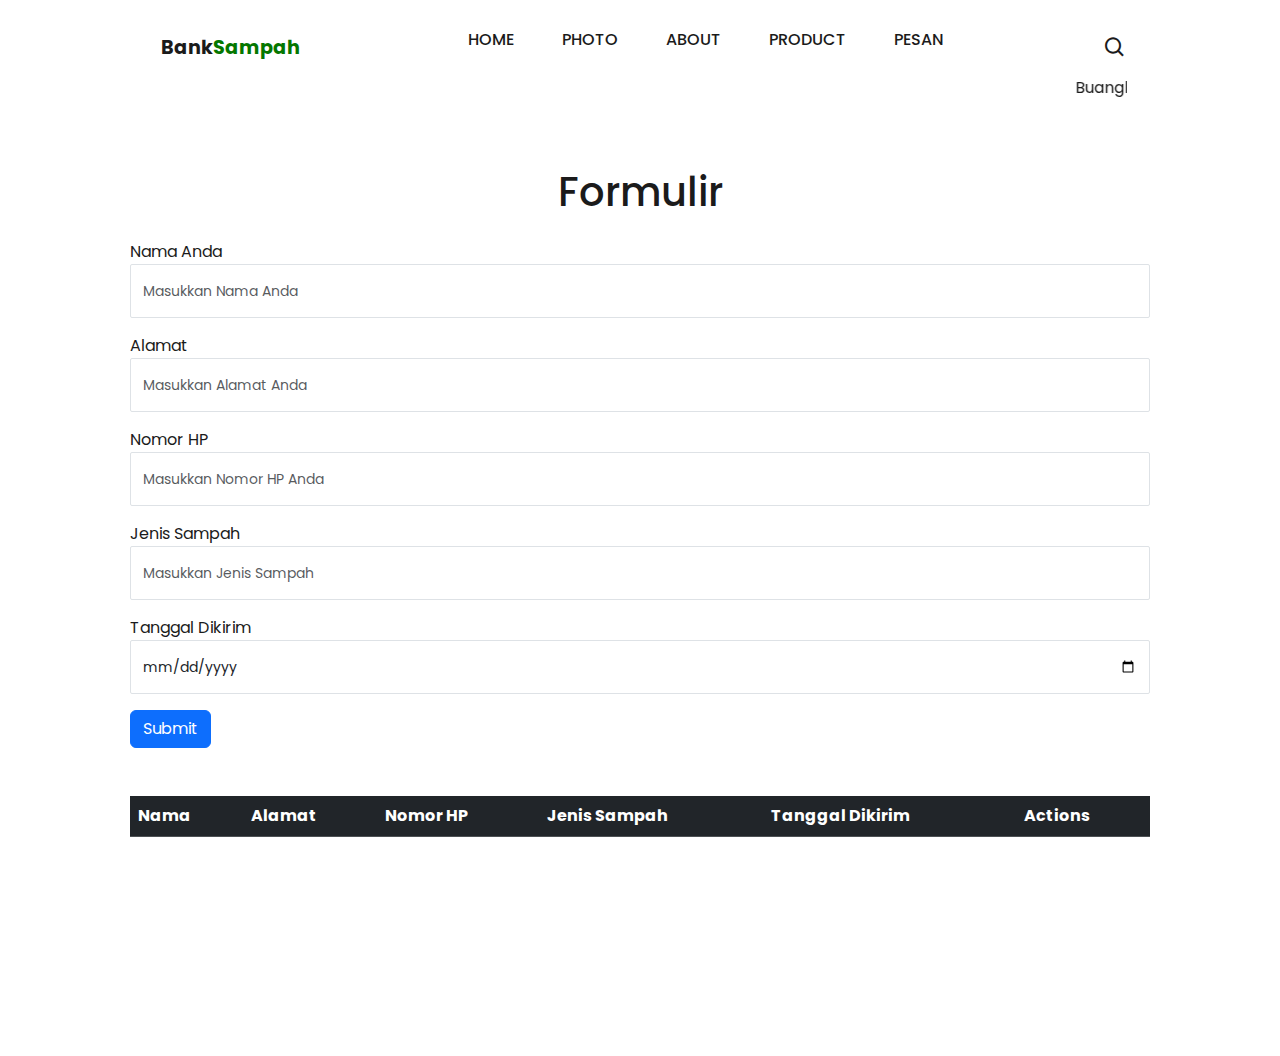
<file: crud.html>
<!DOCTYPE html>
<html lang="en">
<head>
    <meta charset="UTF-8">
    <meta name="viewport" content="width=device-width, initial-scale=1.0">
    <title>Bank Sampah</title>
   <link rel="stylesheet" href="css/bootstrap.min.css">
    <link rel="stylesheet" href="style.css">
    <link rel="stylesheet"
  href="https://unpkg.com/boxicons@latest/css/boxicons.min.css">
</head>
<body style="background-color: #fff; color: #1b1b1b;">
<div class="container">
    <div class="nav container ">
        <i class='bx bx-menu' id="menu-icon"></i>
        <a href="index.html" class="logo text-decoration-none">Bank<span>Sampah</span></a>
        <ul class="navbar">
            <li><a class="text-decoration-none" href="index.html#home">Home</a></li>
            <li><a class="text-decoration-none" href="index.html#photo">Photo</a></li>
            <li><a class="text-decoration-none" href="index.html#about">About</a></li>
            <li><a class="text-decoration-none" href="index.html#product">Product</a></li>
            <li><a class="text-decoration-none" href="formulir.html">Pesan</a></li>
        </ul>
        <i class='bx bx-search' id="search-icon"></i>
        <div class="search-box container">
            <input type="search" name="" id="" placeholder="Cari Disini...">
        </div>
        <marquee
        behavior="scroll"
        direction="left"
        >Buanglah sampah pada tempat yang disediakan :></marquee
      >
    </div>
    <div class="container mt-5">
        <h1 class="text-center mb-4">Formulir</h1>
        <form id="student-form" autocomplete="off">
            <div class="mb-3">
                <label for="yourname">Nama Anda</label>
                <input type="text" id="yourname" class="form-control" placeholder="Masukkan Nama Anda">
            </div>
            <div class="mb-3">
                <label for="alamat">Alamat</label>
                <input type="text" id="alamat" class="form-control" placeholder="Masukkan Alamat Anda">
            </div>
            <div class="mb-3">
                <label for="nomorhp">Nomor HP</label>
                <input type="text" id="nomorhp" class="form-control" placeholder="Masukkan Nomor HP Anda">
            </div>
            <div class="mb-3">
                <label for="jenissampah">Jenis Sampah</label>
                <input class="form-control" id="jenissampah" type="text" placeholder="Masukkan Jenis Sampah">
            </div>
            <div class="mb-3">
                <label for="tanggal">Tanggal Dikirim</label>
                <input type="date" id="tanggal" class="form-control" placeholder="Masukkan Tanggal Dikirim">
            </div>
            <button type="submit" class="btn btn-primary">Submit</button>
        </form>
        <div class="table-responsive">
            <table class="table mt-5 table-dark">
                <thead>
                    <tr>
                        <th>Nama</th>
                        <th>Alamat</th>
                        <th>Nomor HP</th>
                        <th>Jenis Sampah</th>
                        <th>Tanggal Dikirim</th>
                        <th>Actions</th>
                    </tr>
                </thead>
                <tbody id="student-list"></tbody>
            </table>
        </div>
    </div>
</div>
   
<div class="modal fade" id="receiptModal" tabindex="-1" aria-labelledby="receiptModalLabel" aria-hidden="true">
    <div class="modal-dialog">
        <div class="modal-content">
            <div class="modal-header">
                <h5 class="modal-title" id="receiptModalLabel">Struk Transaksi</h5>
                <button type="button" class="btn-close" data-bs-dismiss="modal" aria-label="Close"></button>
            </div>
            <div class="modal-body">
                <p><strong>Nama:</strong> <span id="receipt-name"></span></p>
                <p><strong>Alamat:</strong> <span id="receipt-address"></span></p>
                <p><strong>Nomor HP:</strong> <span id="receipt-phone"></span></p>
                <p><strong>Jenis Sampah:</strong> <span id="receipt-type"></span></p>
                <p><strong>Tanggal Dikirim:</strong> <span id="receipt-date"></span></p>
            </div>
            <div class="modal-footer">
                <button type="button" class="btn btn-secondary" data-bs-dismiss="modal">Tutup</button>
                <button type="button" class="btn btn-primary" id="cetak">Cetak</button>
            </div>
        </div>
    </div>
</div>
   
</header>
<script src="crud.js"></script>
<script src="script.js"></script>
<script src="js/bootstrap.min.js"></script>
        
</body>
</html>
</file>
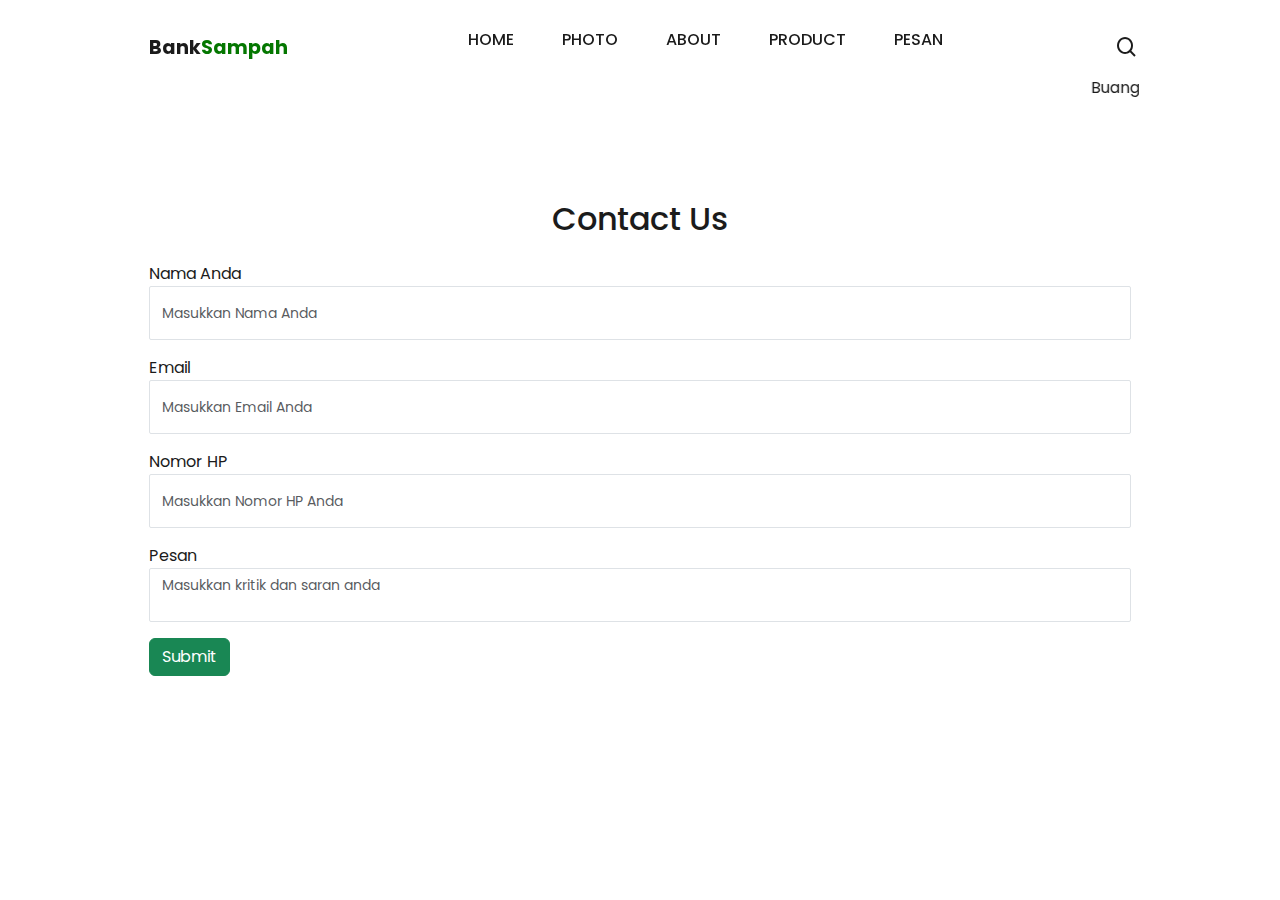
<file: formulir.html>
<!DOCTYPE html>
<html lang="en">
  <head>
    <meta charset="UTF-8" />
    <meta name="viewport" content="width=device-width, initial-scale=1.0" />
    <title>Bank Sampah</title>
    <link rel="stylesheet" href="css/bootstrap.min.css" />
    <link rel="stylesheet" href="style.css" />
    <link
      rel="stylesheet"
      href="https://unpkg.com/boxicons@latest/css/boxicons.min.css"
    />
  </head>
  <body>
    <header>
      <div class="nav container">
        <i class="bx bx-menu" id="menu-icon"></i>
        <a href="index.html" class="logo text-decoration-none"
          >Bank<span>Sampah</span></a
        >
        <ul class="navbar">
          <li>
            <a class="text-decoration-none" href="index.html#home">Home</a>
          </li>
          <li>
            <a class="text-decoration-none" href="index.html#photo">Photo</a>
          </li>
          <li>
            <a class="text-decoration-none" href="index.html#about">About</a>
          </li>
          <li>
            <a class="text-decoration-none" href="index.html#product"
              >Product</a
            >
          </li>
          <li>
            <a class="text-decoration-none" href="index.html#pesan">Pesan</a>
          </li>
        </ul>
        <i class="bx bx-search" id="search-icon"></i>
        <div class="search-box container">
          <input type="search" name="" id="" placeholder="Cari Disini..." />
        </div>
        <marquee behavior="scroll" direction="left">
          Buanglah sampah pada tempat yang disediakan :>
        </marquee>
      </div>
    </header>
    <div class="formulir">
      <form
        action="https://script.google.com/macros/s/AKfycbwQC265aeYFbj22Gr9q6BwaqFduNuFtc3AvdPoJpbY6O14t3CMlegVPkYWWqwPXC2It/exec"
        id="student-form"
        name="pesan-form"
        class="row justify-content-center mb-4"
        autocomplete="off"
        method="post"
      >
        <div class="col-10 mb-3 text-center">
          <h2>Contact Us</h2>
        </div>
        <div class="col-10 mb-3">
          <label for="yourname">Nama Anda</label>
          <input
            class="form-control"
            id="namaanda"
            name="Nama User"
            type="text"
            placeholder="Masukkan Nama Anda"
          />
        </div>
        <div class="col-10 mb-3">
          <label for="alamat">Email</label>
          <input
            class="form-control"
            id="alamat"
            type="email"
            name="Email"
            placeholder="Masukkan Email Anda"
          />
        </div>
        <div class="col-10 mb-3">
          <label for="nomorhp">Nomor HP</label>
          <input
            class="form-control"
            id="nomorhp"
            name="No Hp"
            type="text"
            placeholder="Masukkan Nomor HP Anda"
          />
        </div>
        <div class="col-10 mb-3">
          <label for="nomorhp">Pesan</label>
          <textarea
            class="form-control"
            id="pesan"
            name="Pesan"
            type="text"
            placeholder="Masukkan kritik dan saran anda"
          ></textarea>
        </div>
        <div class="col-10">
          <input class="btn btn-success add-btn" type="submit" value="Submit" />
        </div>
      </form>

      <!-- <div class="last_row">
              <div class="row row-cols-1 row-cols-3 p-3 text-white">
                  <div class="col">
                      <h4>Call Us</h4>
                      <p>Lorem, ipsum dolor sit amet consectetur adipisicing elit. Voluptas eius dignissimos earum.</p>
                  </div>
                  <div class="col">
                      <h4>Call Us</h4>
                      <p>Lorem, ipsum dolor sit amet consectetur adipisicing elit. Voluptas eius dignissimos earum.</p>
                  </div>
                  <div class="col">
                      <h4>Call Us</h4>
                      <p>Lorem, ipsum dolor sit amet consectetur adipisicing elit. Voluptas eius dignissimos earum.</p>
                  </div>
              </div>
          </div> -->
    </div>
    <div
      class="modal fade"
      id="successModal"
      tabindex="-1"
      aria-labelledby="successModalLabel"
      aria-hidden="true"
    >
      <div class="modal-dialog">
        <div class="modal-content">
          <div class="modal-header">
            <h5 class="modal-title" id="successModalLabel">
              Pesan Sudah Terkirim
            </h5>
            <button
              type="button"
              class="btn-close"
              data-bs-dismiss="modal"
              aria-label="Close"
            ></button>
          </div>
          <div class="modal-body">
            Terima kasih banyak atas saran dan pesan yang diberikan, ini menjadi
            masukan berharga untuk pengembangan aplikasi ke depannya!
          </div>
          <div class="modal-footer">
            <button
              type="button"
              class="btn btn-primary"
              data-bs-dismiss="modal"
            >
              OK
            </button>
          </div>
        </div>
      </div>
    </div>
    <div
      class="modal fade"
      id="errorModal"
      tabindex="-1"
      aria-labelledby="errorModalLabel"
      aria-hidden="true"
    >
      <div class="modal-dialog">
        <div class="modal-content">
          <div class="modal-header">
            <h5 class="modal-title" id="errorModalLabel">Kesalahan</h5>
            <button
              type="button"
              class="btn-close"
              data-bs-dismiss="modal"
              aria-label="Close"
            ></button>
          </div>
          <div class="modal-body">
            Mohon isi semua field sebelum mengirimkan formulir.
          </div>
          <div class="modal-footer">
            <button
              type="button"
              class="btn btn-danger"
              data-bs-dismiss="modal"
            >
              Tutup
            </button>
          </div>
        </div>
      </div>
    </div>
    <script src="js/bootstrap.min.js"></script>
    <script src="script.js"></script>
  </body>
</html>
</file>
<file: style.css>
@import url("https://fonts.googleapis.com/css2?family=Poppins:wght@300;400;500;600;700&display=swap");

* {
  font-family: "Poppins", sans-serif;
  margin: 0;
  padding: 0;
  box-sizing: border-box;
  scroll-padding-top: 1rem;
  scroll-behavior: smooth;
  list-style: none;
  text-decoration: none;
}

:root {
  --main-color: #047700;
  --text-color: #1b1b1b;
  --bg-color: #fff;
}

section {
  padding: 4rem 0 2rem;
}

img {
  width: 100%;
}

body {
  color: var(--text-color);
  overflow-x: hidden;
}

.container {
  max-width: 1068px;
  margin-left: auto;
  margin-right: auto;
}

header {
  display: block;
  width: 100%;
  position: fixed;
  top: 0;
  left: 0;
  z-index: 100;
  background-color: rgba(255, 255, 255, 0.897);
}

.nav {
  display: flex;
  align-items: center;
  justify-content: space-between;
  padding: 20px 35px;
}

marquee span {
  background-color: rgba(255, 255, 255, 0.897);
  color: var(--main-color);
}

#menu-icon {
  font-size: 24px;
  cursor: pointer;
  color: var(--text-color);
  display: none;
}

.logo {
  font-size: 1.2rem;
  font-weight: 700;
  color: var(--text-color);
}

.logo span {
  color: var(--main-color);
}

.navbar {
  display: flex;
  column-gap: 2rem;
}

.text-decoration-none {
  margin: 8px;
}

.navbar a {
  color: var(--text-color);
  font-size: 1rem;
  text-transform: uppercase;
  font-weight: 500;
}

.navbar a:hover,
.navbar .active {
  color: var(--main-color);
  border-bottom: 3px solid var(--main-color);
  transition: 0.3s;
}

#search-icon {
  font-size: 24px;
  cursor: pointer;
}

.search-box {
  position: absolute;
  top: 110%;
  right: 0;
  left: 0;
  background: var(--bg-color);
  box-shadow: 4px 4px 20px rgb(15 54 55 / 10%);
  border: 1px solid var(--main-color);
  border-radius: 0.5rem;
  clip-path: circle(0% at 100% 0%);
}

.search-box.active {
  clip-path: circle(144% at 100% 0%);
  transition: 0.4s;
}

.search-box input {
  width: 100%;
  padding: 20px;
  border: none;
  outline: none;
  background: transparent;
  font-size: 1rem;
}

.home span {
  color: var(--main-color);
}

.home {
  max-width: 1300px;
  margin: auto;
  width: 100%;
  min-height: 640px;
  display: flex;
  align-items: center;
  background-repeat: no-repeat;
  background-size: cover;
  background-position: center left;
}

.heading {
  text-align: center;
}

.heading span {
  font-weight: 500;
  color: var(--main-color);
}

.heading p {
  font-size: 0.938rem;
  font-weight: 300;
}

.photo-container {
  display: flex;
  flex-wrap: wrap;
  gap: 2rem;
  margin-top: 2rem;
}

.photo-container .box {
  flex: 1 1 17rem;
  position: relative;
  height: 200px;
  border-radius: 0.5rem;
  overflow: hidden;
  margin: 5px;
}

.photo-container .box img {
  width: 100%;
  height: 100%;
  object-fit: cover;
  overflow: hidden;
}

.photo-container .box img:hover {
  transform: scale(1.1);
  transition: 0.5s;
}

.about {
  display: flex;
  flex-wrap: wrap;
  align-items: center;
  gap: 1.5rem;
}

.about-img {
  flex: 1 1 21rem;
}

.about-text {
  flex: 1 1 21rem;
}

.about-text span {
  font-weight: 500;
  color: var(--main-color);
}

.about-text h2 {
  font-size: 1.7rem;
}

.about-text p {
  font-size: 0.938rem;
  margin: 0.5rem 0 1.4rem;
}

/*.workingspace {
    margin-top: 120px;
    text-align: center;
}

.workingspace h3 {
    font-size: 52px;
    font-weight: 200;
    text-transform: uppercase;
    margin-top: 30px;
}

.workingspace span {
    font-weight: 500;
}

.workingspace p {
    font-size: 18px;
    color: #ACACAC;
    font-weight: 200;
    margin: 30px 0;
}

.workingspace {
    text-align: left;
    overflow: hidden;

}

.text {
    margin-left: 30px;
}

.workingspace img {
    margin-left: 20px;
    border-radius: 20px;
}*/

.judul span {
  color: var(--main-color);
}

.produk {
  width: 100%;
}

.card-container {
  padding: 10rem 4rem;
}

.card-img-top {
  border-radius: 50px;
  padding: 20px;
}

.card {
  border-radius: 30px;
  width: 95%;
  box-shadow: rgba(0, 0, 0, 0.25) 0px 0.0625em 0.0625em,
    rgba(0, 0, 0, 0.25) 0px 0.125em 0.5em,
    rgba(255, 255, 255, 0.1) 0px 0px 0px 1px inset;
}

.card-body {
  padding: 25px;
  margin-top: -15px;
}

.buy {
  border-radius: 50px;
  width: 120px;
}

.buy:hover {
  background-color: var(--text-color);
}

.card-title,
.duit {
  color: var(--main-color);
}

.first_col {
  background-color: white;
  height: 550px;
  position: relative;
  width: 550px;
  left: 155px;
  top: 171px;
  border-radius: 20px;
}

.img-fluid {
  border-radius: 20px;
}

.last_row {
  width: 60 !important;
  position: relative !important;
  left: 350px;
  top: 50px;
  height: 200px;
  padding-bottom: 100px !important;
  background-color: var(--main-color);
}

.form-control {
  height: 54px;
  background-color: #fff;
  font-size: 14px;
  border-radius: 2px;
  box-sizing: none !important;
  border: 1px solide #555;
}

.form-control[type="text"]:focus {
  border: 2px solid #555;
}

.footer {
  background: var(--text-color);
  color: #f6f6f6;
  border-top: 2px solid var(--main-color);
}

.footer-container {
  display: flex;
  justify-content: space-between;
  gap: 1rem;
}

.footer-container .logo {
  color: var(--bg-color);
  margin-bottom: 1rem;
}

.footer-container .footer-box {
  display: flex;
  flex-direction: column;
}

.social {
  display: flex;
  align-items: center;
}

.social a {
  font-size: 24px;
  color: var(--bg-color);
  margin-right: 1rem;
}

.social a:hover {
  color: var(--main-color);
  transition: 0.3s;
}

.footer-box h3 {
  font-size: 1.1rem;
  font-weight: 400;
  margin-bottom: 1rem;
}

.footer-box a,
.footer p {
  color: #818181;
  margin-bottom: 10px;
}

.footer-box a:hover {
  color: var(--main-color);
  transition: 0.3s;
}

.copyright {
  padding: 20px;
  text-align: center;
  color: var(--bg-color);
  background: var(--text-color);
}

.formulir {
  height: 100vh;
  width: 100%;
  display: flex;
  justify-content: center;
  align-items: center;
  padding: 15rem 3rem;
}

textarea {
  resize: none;
}

@media (max-width: 1080px) {
  .container {
    margin-left: 1rem;
    margin-right: 1rem;
  }
}

@media (max-width: 991px) {
  .search-box {
    width: 90%;
  }
  section {
    padding: 3rem 0 1rem;
  }
  .home-text {
    padding-left: 2rem;
  }
  .home-text h1 {
    font-size: 2.1rem;
  }
}

@media (max-width: 768px) {
  .search-box {
    width: 90%;
  }
  .search-box input {
    padding: 15px;
  }

  #menu-icon {
    display: initial;
  }

  .navbar {
    position: absolute;
    top: 100%;
    right: 0;
    left: 0;
    display: flex;
    flex-direction: column;
    background: var(--bg-color);
    row-gap: 0.5rem;
    text-align: center;
    box-shadow: 4px 4px 20px rgb(15 54 55 / 20%);
    clip-path: circle(0% at 0% 0%);
    transition: 0.6s;
  }

  .navbar a {
    display: block;
    pad: 15px;
  }
  .navbar a:hover,
  .navbar .active {
    border-bottom: none;
    background: var(--main-color);
    color: var(--bg-color);
  }

  .navbar.active {
    clip-path: circle(144% at 0% 0%);
  }
}

@media (max-width: 727px) {
  .heading span {
    font-size: 0.9rem;
  }
  .heading h2 {
    font-size: 1.4rem;
  }

  .about {
    flex-direction: column-reverse;
  }

  .about-text {
    text-align: center;
  }

  .about-text h2 {
    font-size: 1.4rem;
  }
}

@media (max-width: 607px) {
  .footer-container {
    display: grid;
    grid-template-columns: 1fr 1fr;
  }
}

@media (max-width: 360px) {
  .search-box input {
    padding: 11px;
  }
  .home {
    min-height: 500px;
  }

  .home-text h1 {
    font-size: 2rem;
  }

  .home-text p br {
    display: contents;
  }
}
</file>
